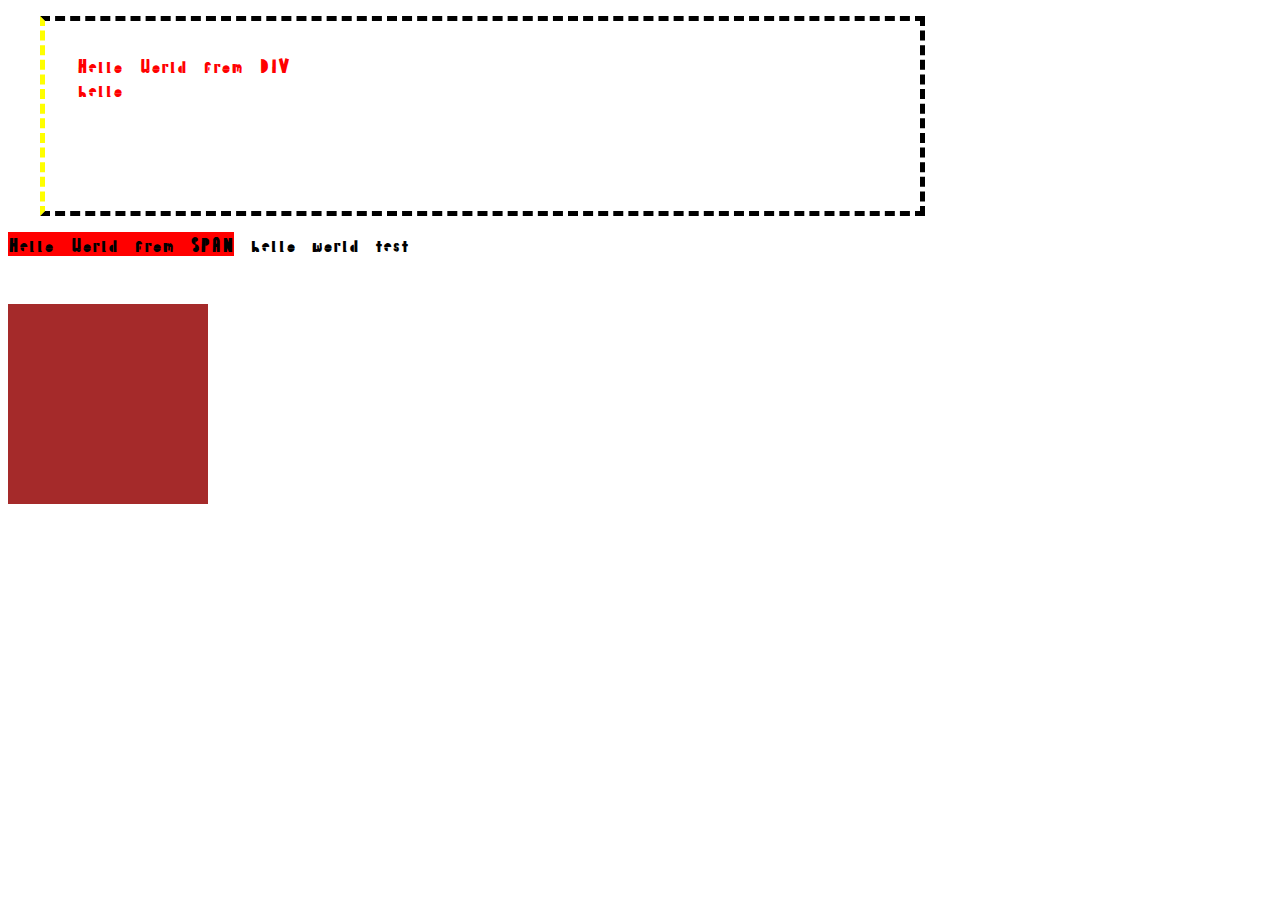
<file: lnt-bootcamp-2/index.html>
<!DOCTYPE html>
<html lang="en">
  <head>
    <meta charset="UTF-8" />
    <meta http-equiv="X-UA-Compatible" content="IE=edge" />
    <meta name="viewport" content="width=device-width, initial-scale=1.0" />
    <title>Pertemuan 2</title>
    <link rel="stylesheet" href="./app.css" />
  </head>
  <body>
    <div class="div-element">
      Hello World from DIV
      <div class="div-child">hello</div>
    </div>
    <span class="span-element">Hello World from SPAN</span>
    <span>hello world test</span>
    <div class="animation"></div>
    <a href=""></a>
  </body>
</html>
</file>
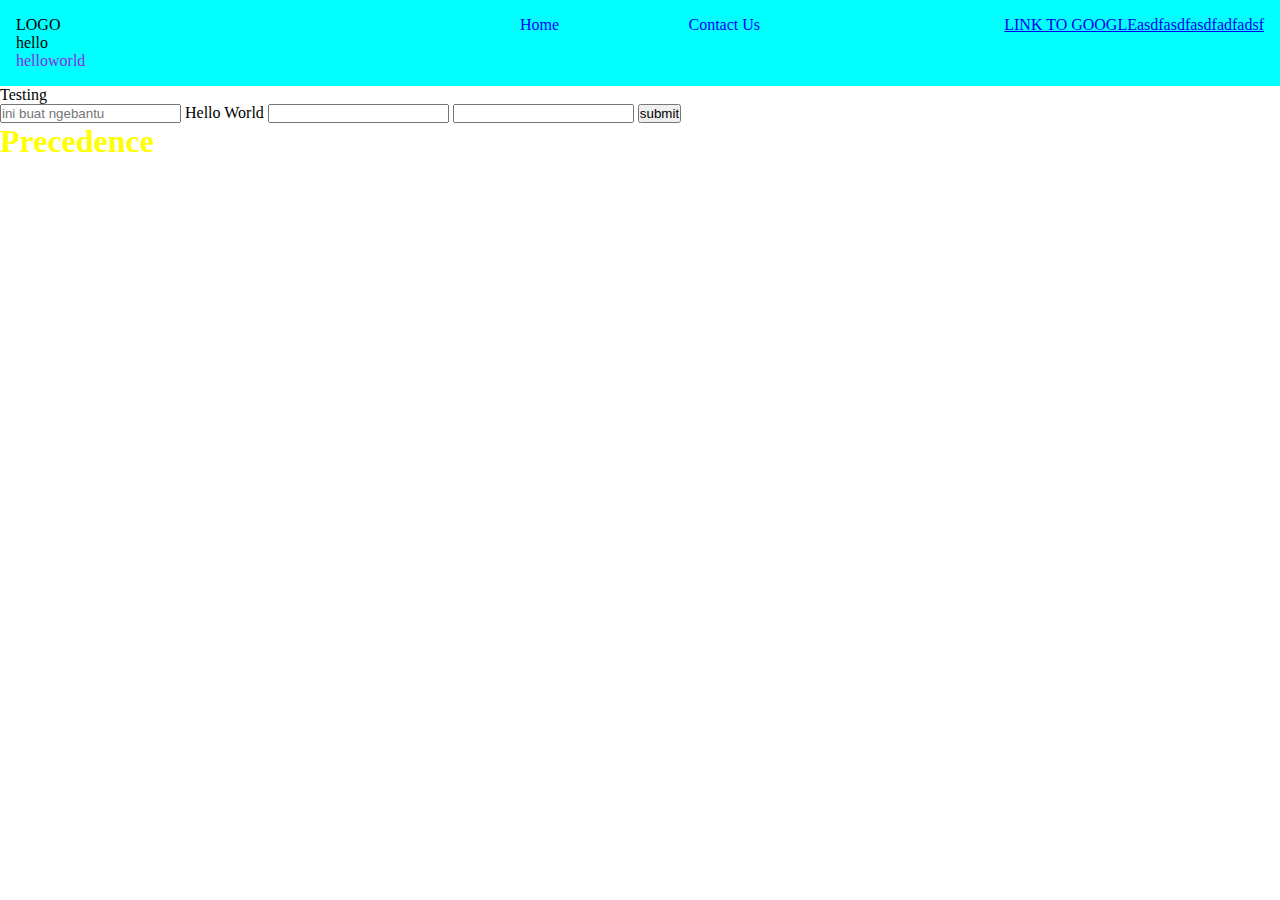
<file: lnt-bootcamp-3/index.html>
<!DOCTYPE html>
<html lang="en">
<head>
    <meta charset="UTF-8">
    <meta http-equiv="X-UA-Compatible" content="IE=edge">
    <meta name="viewport" content="width=device-width, initial-scale=1.0">
    <link rel="stylesheet" href="./app.css">
    <title>Lnt Bootcamp 3</title>
</head>
<body>
    <nav>
        <div class="nav-wrapper-left">LOGO</div>
        <div class="nav-wrapper-right"><a href="https://www.google.com">LINK TO GOOGLEasdfasdfasdfadfadsf</a></div>
        <div class="nav-links-group">
            <span class="nav-links">Home</span>
            <span class="nav-links active"><a href=""></a></span>
            <span class="nav-links">Contact Us</span>
        </div>
        <div lang="en" target="hello" class="nav-links">hello</div>
        <span>helloworld</span>
    </nav>

    <p>Testing</p>

    <form action="">
        <input type="text" placeholder="ini buat ngebantu">
        <input id="chk" class="input-checkbox hidden" type="checkbox">
        <label for="chk">Hello World</label>
        <input type="number" max="10">
        <input type="email">
        <input type="submit" value="submit">
    </form>

    <h1 class="heading">Precedence</h1>
</body>
</html>
</file>
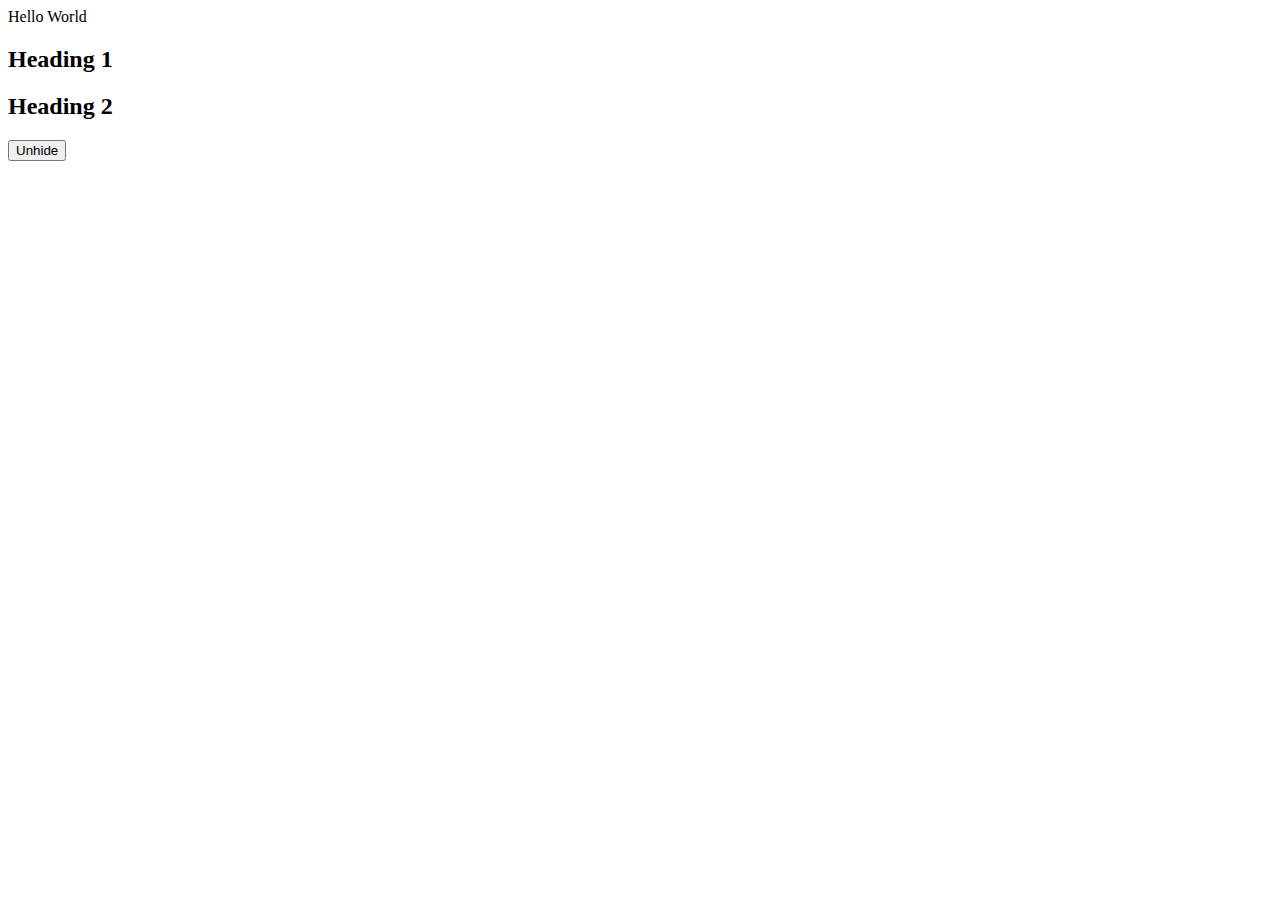
<file: lnt-bootcamp-5/index.html>
<!DOCTYPE html>
<html lang="en">
  <head>
    <meta charset="UTF-8" />
    <meta http-equiv="X-UA-Compatible" content="IE=edge" />
    <meta name="viewport" content="width=device-width, initial-scale=1.0" />
    <title>Lnt Bootcamp 5</title>
    <style>
      .spoilers {
        display: none;
      }
    </style>
  </head>
  <body>
    <div id="root">Hello World</div>
    <div>
      <h2>Heading 1</h2>
      <p class="spoilers">
        Lorem ipsum dolor sit amet consectetur adipisicing elit. Provident
        aspernatur eligendi est deleniti quasi error et, facere placeat dolorem
        ipsa doloribus soluta vero hic veniam accusantium quos! Nobis,
        voluptatum odio.
      </p>
    </div>
    <div>
      <h2>Heading 2</h2>
      <p class="spoilers">
        Lorem ipsum dolor sit amet consectetur adipisicing elit. Provident
        aspernatur eligendi est deleniti quasi error et, facere placeat dolorem
        ipsa doloribus soluta vero hic veniam accusantium quos! Nobis,
        voluptatum odio.
      </p>
    </div>
    <button id="unhideButton">Unhide</button>
    <script src="./jquery-3.6.0.min.js"></script>
    <script>
      //   $(document).ready(() => {
      //     $("#root").addClass("spoilers");
      //     $(".spoilers").removeClass("spoilers");
      //     $("#unhideButton").click(() => {
      //       if (isHidden)
      //         $(".spoilers").fadeIn(1000, () => {
      //           console.log("Content is now shown");
      //         });
      //       else $(".spoilers").fadeOut(1000);
      //       isHidden = !isHidden;
      //     });
      //   });
      $(document).ready(() => {
        console.log($("#unhideButton"));
        $("#unhideButton").click(() => {
          $(".spoilers").toggle(5000);
        });
      });

      class Animal {
        constructor(sound) {
          this.sound = sound;
        }
        processSound = () => {
          return "My Sound is: " + this.sound;
        };

        makeSound = function () {
          console.log(processSound());
        };
      }

      Animal = function (sound) {
        let processSound = () => {
          return "My Sound is: " + sound;
        };

        this.makeSound = function () {
          console.log(processSound());
        };
      };
      const dog = new Animal("bark");
      const cat = new Animal("meow");
      dog.makeSound();
      cat.makeSound();
    </script>
  </body>
</html>
</file>
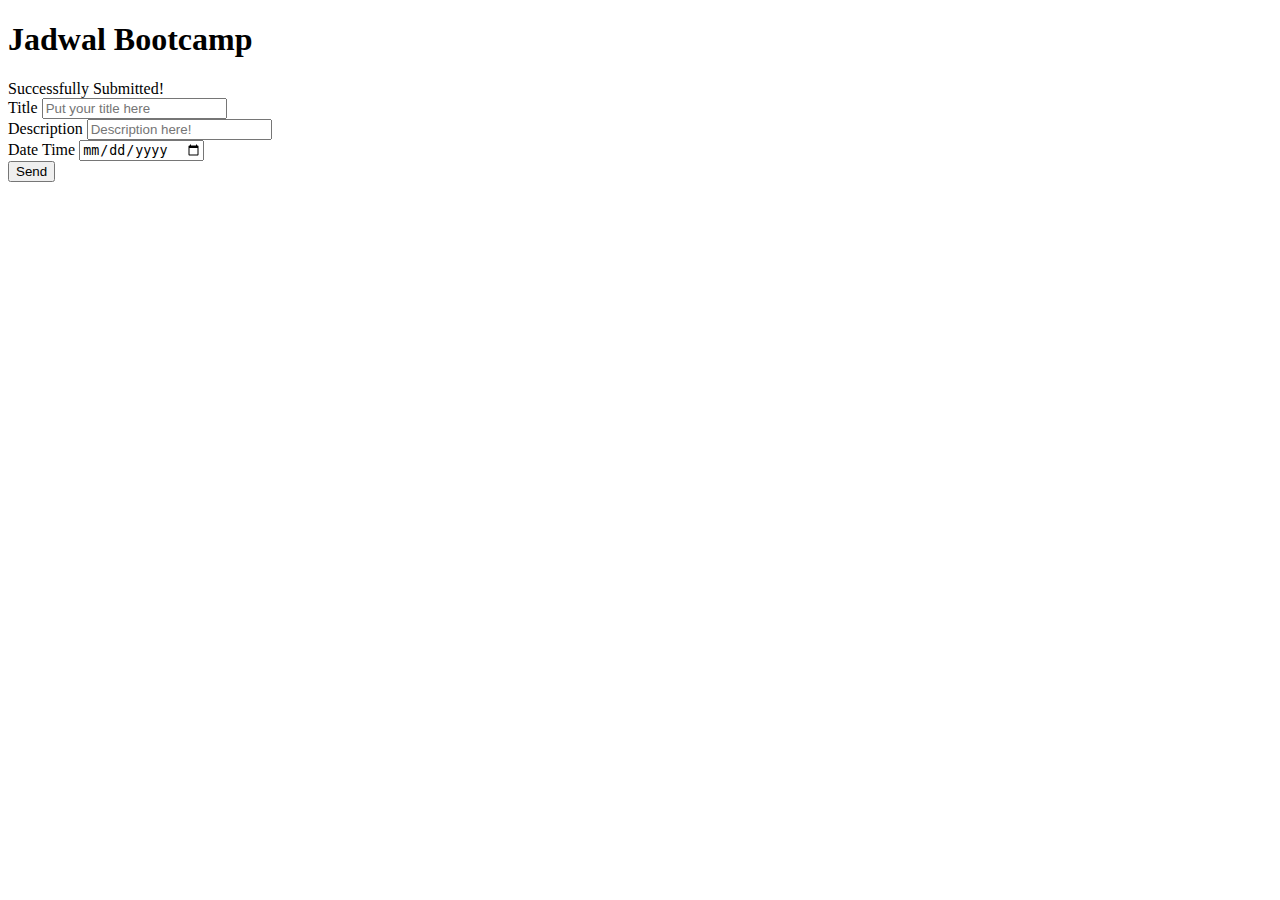
<file: lnt-bootcamp-7/index.html>
<!-- <!DOCTYPE html>
<html lang="en">
  <head>
    <meta charset="UTF-8" />
    <meta http-equiv="X-UA-Compatible" content="IE=edge" />
    <meta name="viewport" content="width=device-width, initial-scale=1.0" />
    <link
      href="https://cdn.jsdelivr.net/npm/bootstrap@5.1.0/dist/css/bootstrap.min.css"
      rel="stylesheet"
      integrity="sha384-KyZXEAg3QhqLMpG8r+8fhAXLRk2vvoC2f3B09zVXn8CA5QIVfZOJ3BCsw2P0p/We"
      crossorigin="anonymous"
    />
    <title>This is Coding</title>
  </head>
  <body>
    <div id="root">
      <ul id="scheduleList">
        <div class="spinner-border" role="status">
          <span class="visually-hidden">Loading...</span>
        </div>
      </ul>
    </div>
    <div></div>
    <button id="send">send</button>
    <script
      src="https://code.jquery.com/jquery-3.6.0.min.js"
      integrity="sha256-/xUj+3OJU5yExlq6GSYGSHk7tPXikynS7ogEvDej/m4="
      crossorigin="anonymous"
    ></script>
    <script
      src="https://cdn.jsdelivr.net/npm/bootstrap@5.1.0/dist/js/bootstrap.bundle.min.js"
      integrity="sha384-U1DAWAznBHeqEIlVSCgzq+c9gqGAJn5c/t99JyeKa9xxaYpSvHU5awsuZVVFIhvj"
      crossorigin="anonymous"
    ></script>
    <script src="./app.js"></script>
  </body>
</html> -->

<!DOCTYPE html>
<html lang="en">
  <head>
    <meta charset="UTF-8" />
    <meta http-equiv="X-UA-Compatible" content="IE=edge" />
    <meta name="viewport" content="width=device-width, initial-scale=1.0" />
    <title>Bootcamp 7</title>
    <link
      href="https://cdn.jsdelivr.net/npm/bootstrap@5.1.0/dist/css/bootstrap.min.css"
      rel="stylesheet"
      integrity="sha384-KyZXEAg3QhqLMpG8r+8fhAXLRk2vvoC2f3B09zVXn8CA5QIVfZOJ3BCsw2P0p/We"
      crossorigin="anonymous"
    />
  </head>
  <body>
    <h1>Jadwal Bootcamp</h1>
    <ul id="scheduleList">
      <div class="spinner-border" role="status">
        <span class="visually-hidden">Loading...</span>
      </div>
    </ul>
    <div id="successAlert" class="d-none alert alert-success" role="alert">
      Successfully Submitted!
    </div>
    <div class="mb-3">
      <label for="titleInput" class="form-label">Title</label>
      <input
        type="text"
        class="form-control"
        id="titleInput"
        placeholder="Put your title here"
      />
    </div>
    <div class="mb-3">
      <label for="descInput" class="form-label">Description</label>
      <input
        type="text"
        class="form-control"
        id="descInput"
        placeholder="Description here!"
      />
    </div>
    <div class="mb-3">
      <label for="dateInput" class="form-label">Date Time</label>
      <input
        type="date"
        class="form-control"
        id="dateInput"
        placeholder="date here!"
      />
    </div>
    <button class="btn btn-primary" id="sendScheduleButton">Send</button>
    <script
      src="https://code.jquery.com/jquery-3.6.0.min.js"
      integrity="sha256-/xUj+3OJU5yExlq6GSYGSHk7tPXikynS7ogEvDej/m4="
      crossorigin="anonymous"
    ></script>
    <script
      src="https://cdn.jsdelivr.net/npm/bootstrap@5.1.0/dist/js/bootstrap.bundle.min.js"
      integrity="sha384-U1DAWAznBHeqEIlVSCgzq+c9gqGAJn5c/t99JyeKa9xxaYpSvHU5awsuZVVFIhvj"
      crossorigin="anonymous"
    ></script>
    <script src="./app.js"></script>
  </body>
</html>
</file>
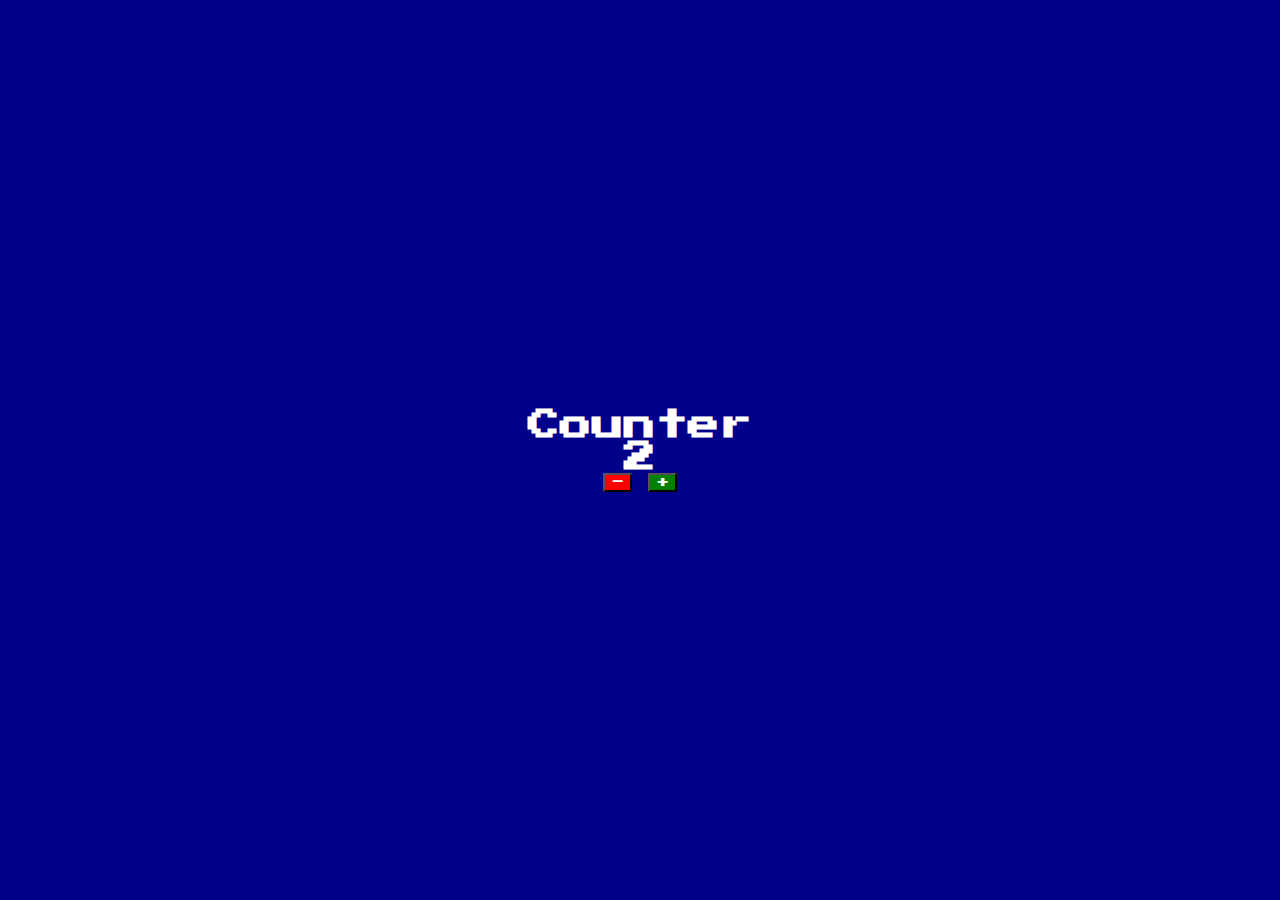
<file: lnt-bootcamp-4/counter.html>
<!DOCTYPE html>
<html lang="en">
  <head>
    <meta charset="UTF-8" />
    <meta http-equiv="X-UA-Compatible" content="IE=edge" />
    <meta name="viewport" content="width=device-width, initial-scale=1.0" />
    <link rel="preconnect" href="https://fonts.googleapis.com" />
    <link rel="preconnect" href="https://fonts.gstatic.com" crossorigin />
    <link
      href="https://fonts.googleapis.com/css2?family=Press+Start+2P&display=swap"
      rel="stylesheet"
    />
    <style>
      * {
        font-family: "Press Start 2P", cursive;
        margin: 0;
        color: white;
      }

      .container {
        height: 100vh;
        width: 100wh;
        background-color: darkblue;
        display: flex;
        justify-content: center;
        align-items: center;
      }
    </style>
    <title>Counter</title>
  </head>
  <body>
    <div class="container">
      <center>
        <h1>Counter</h1>
        <h1 id="numberDisplay">0</h1>
        <div>
          <button id="minusButton" style="background-color: red">-</button>
          <button id="plusButton" style="background-color: green">+</button>
        </div>
      </center>
    </div>
    <script>
      const numberDisplay = document.getElementById("numberDisplay");
      const minusButton = document.getElementById("minusButton");
      const plusButton = document.getElementById("plusButton");

      const MIN = 2;
      const MAX = 10;
      let count = MIN;
      numberDisplay.innerHTML = count;

      plusButton.addEventListener("click", () => {
        if (count < MAX) {
          count++;
        }
        numberDisplay.innerHTML = count;
      });

      minusButton.addEventListener("click", () => {
        if (count > MIN) {
          count--;
        }
        numberDisplay.innerHTML = count;
      });
    </script>
  </body>
</html>
</file>
<file: lnt-bootcamp-2/app.css>
@import url("https://fonts.googleapis.com/css2?family=Palette+Mosaic&display=swap");

* {
  font-family: "Palette Mosaic", cursive;
}

.div-element {
  /* display: inline-block; */
  color: red;
  background: url("https://www.renaultgroup.com/wp-content/themes/renault/assets/styles/images/logo-groupe-renault-new.svg");
  background-size: cover;
  background-position-y: -50%;
  margin: 1rem 2rem;
  padding: 2rem;
  width: 70%;
  height: 200px;
  box-sizing: border-box;
  border: 5px dashed black;
  border-left-color: yellow;
}

/* .div-child {
  background-color: black;
  width: 80%;
} */

.span-element {
  background-color: red;
}

@keyframes buletKotak {
  0% {
    border-radius: 0;
    background-color: brown;
  }
  50% {
    border-radius: 50%;
    transform: translate(50px);
    width: 10px;
    height: 10px;
    background-color: teal;
  }
  100% {
    border-radius: 0;
    background-color: brown;
  }
}

.animation {
  margin-top: 3rem;
  width: 200px;
  height: 200px;
  background-color: brown;
  animation: buletKotak 3s;
  animation-iteration-count: infinite;
}
</file>
<file: lnt-bootcamp-3/app.css>
*{
    margin: 0;
    padding: 0;
}

h1.heading{
    color: blue;
}

h1{
    color: yellow!important;
}

nav{
    background-color: aqua;
    /* display: flex;
    justify-content: space-between; */
    padding: 1rem;
    position: relative;
}


span.nav-links:hover{
    background-color: brown;
}

.nav-links + span{
    color: blueviolet;
}

.nav-links.active{
    color: red;
}

.input-checkbox:checked + label{
    color: chartreuse;
}

label{
    cursor: pointer;
}

.hidden{
    display: none;
}

input:disabled{
    border-color: azure;
}

p::before{
    content: "";
    background-color: bisque;
    width: 20px;
    height: 20px;
}

.nav-links-group{
    width: 15rem; 
    display: block;
    margin-left: auto;
    margin-right: auto;
    display: flex;
    justify-content: space-between;
}

.nav-links-group .nav-links{
    color: blue;
}

.nav-wrapper-right{
    position: absolute;
    top: 0;
    right: 0;
    padding: 1rem;
}

.nav-wrapper-left {
    position: absolute;
    left: 0;
    top: 0;
    padding: 1rem;
}

.nav-wrapper > span{
    margin: 0rem 1rem;
}
</file>
